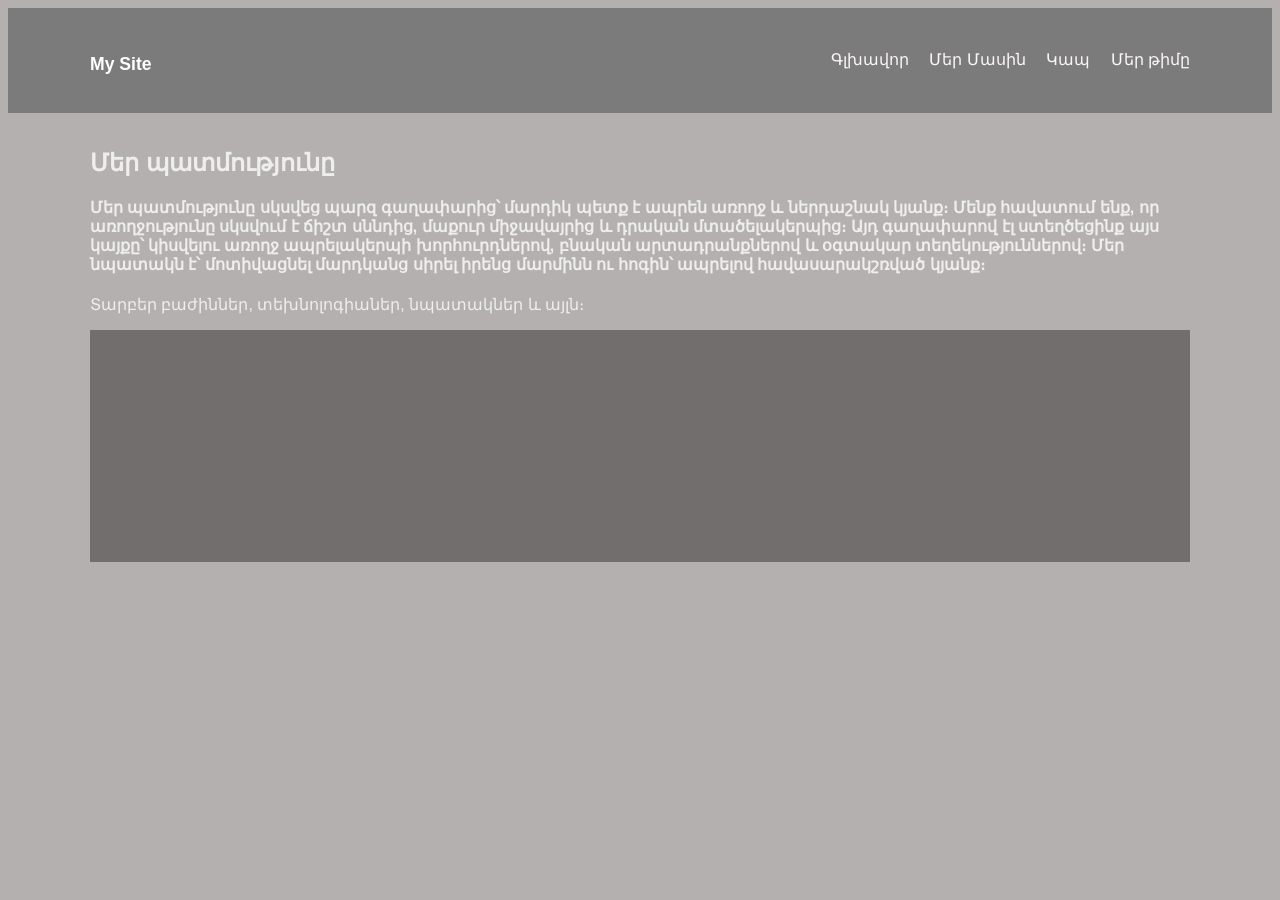
<file: index.html>
<!Doctype html>
<html>
<head>
         <title>Մեր Մասին</title>
         <link rel="stylesheet" href="main.css">
</head>
<body>
<header class="site-header">
        <div class="container header-inner">
        <h1 class="logo"><a href="index.html">My Site</a></h1>
        <nav class="main-nav" aria-label="navigation">
        <a href="index.html">Գլխավոր</a>
        <a href="about.html">Մեր Մասին</a>
        <a href="contact.html">Կապ</a>
        <a href="our team.html">Մեր թիմը</a>
 </nav>
</div>
 </header>
 <main class="container about-main">   
      <h2> Մեր պատմությունը</h2>
      <h4>
Մեր պատմությունը սկսվեց պարզ գաղափարից՝ մարդիկ պետք է ապրեն առողջ և ներդաշնակ կյանք։
Մենք հավատում ենք, որ առողջությունը սկսվում է ճիշտ սննդից, մաքուր միջավայրից և դրական մտածելակերպից։
Այդ գաղափարով էլ ստեղծեցինք այս կայքը՝ կիսվելու առողջ ապրելակերպի խորհուրդներով, բնական արտադրանքներով և օգտակար տեղեկություններով։
Մեր նպատակն է՝ մոտիվացնել մարդկանց սիրել իրենց մարմինն ու հոգին՝ ապրելով հավասարակշռված կյանք։
      </h4>
      <p>Տարբեր բաժիններ, տեխնոլոգիաներ, նպատակներ և այլն։</p>
      <section class="team">
      <footer class="site-footer">
      <div class="container">
</div>
</footer>
</body>
</html>
</file>
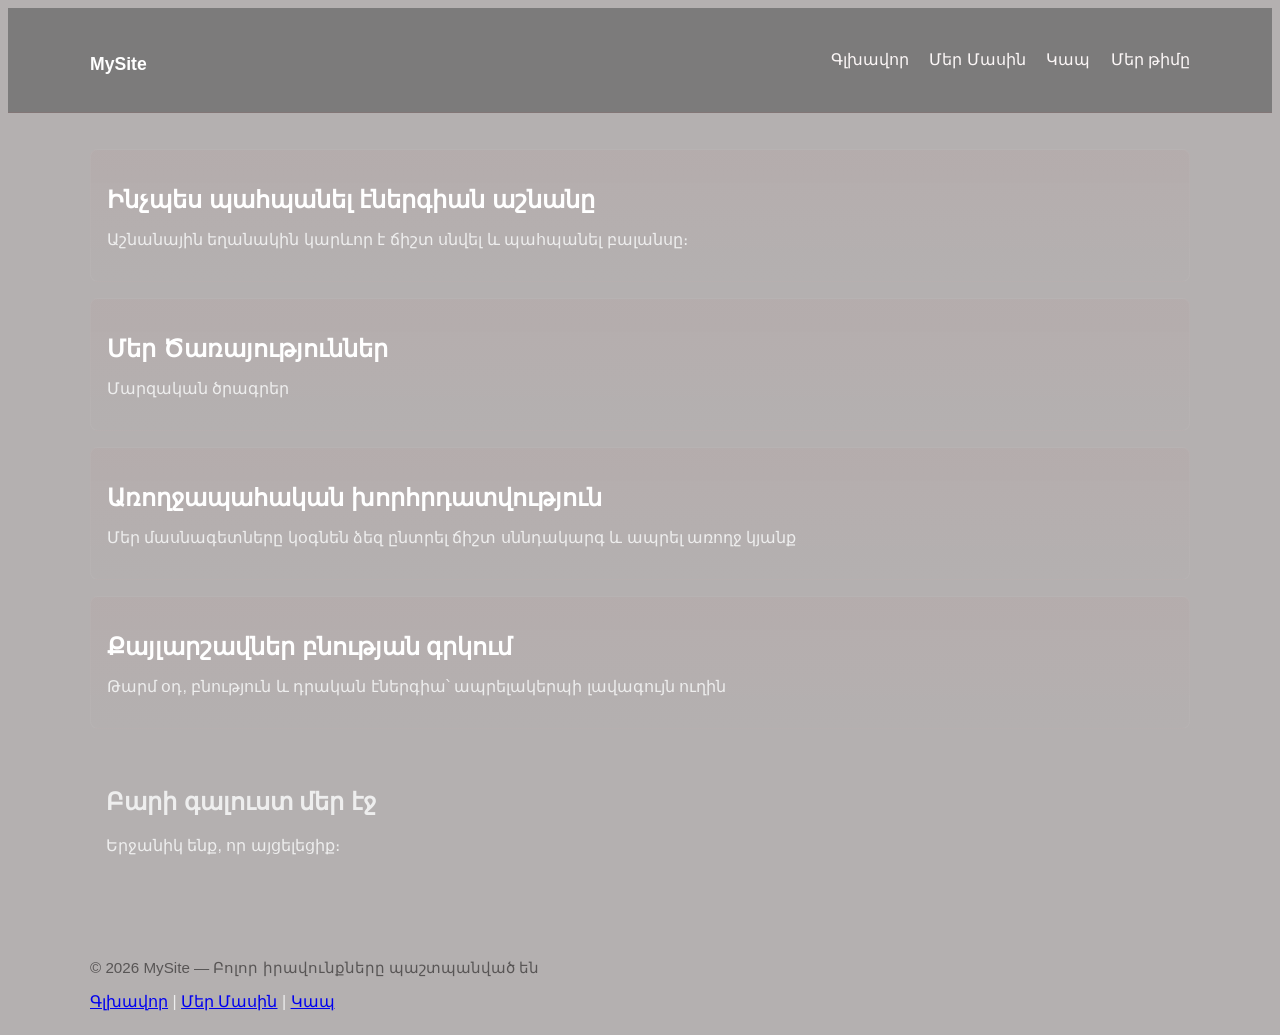
<file: about.html>
<!doctype html>
<html>
<head>
      <title>Գլխավոր — Բնական և օգտակար ապրանքներ</title>
      <link rel="stylesheet" href="main.css"/>
</head>
<body>
      <header class="site-header">
      <div class="container header-inner">
      <h1 class="logo"><a href="index.html">MySite</a></h1>
      <nav class="main-nav" aria-label="առաջին նավիգացիա">
      <a href="index.html">Գլխավոր</a>
      <a href="about.html">Մեր Մասին</a>
      <a href="contact.html">Կապ</a>
    <a href="our team.html">Մեր թիմը</a>
</nav>
      <button class="nav-toggle" aria-controls="main-nav" aria-expanded="false">☰</button>
</div>
</header>
      <main class="container">
    <section class="grid">
      <article class="card">
        <h2>Ինչպես պահպանել էներգիան աշնանը</h2>
        <p>Աշնանային եղանակին կարևոր է ճիշտ սնվել և պահպանել բալանսը։</p>
      </article>
      <article class="card">
        <h2>Մեր   Ծառայություններ</h2>
        <p>Մարզական ծրագրեր</p>
      </article>
      <article class="card">
        <h2>Առողջապահական խորհրդատվություն</h2>
        <p>Մեր մասնագետները կօգնեն ձեզ ընտրել ճիշտ սննդակարգ և ապրել առողջ կյանք</p>
      </article>
         <article class="card">
        <h2>Քայլարշավներ բնության գրկում</h2>
        <p>Թարմ օդ, բնություն և դրական էներգիա՝ ապրելակերպի լավագույն ուղին </p>
      </article>
    </section>
    <section class="intro">
      <h2>Բարի գալուստ մեր էջ</h2>
      <p>Երջանիկ ենք, որ այցելեցիք։</p>
    </section>
  </main>

  <footer class="site-footer">
    <div class="container">
      <p>© <span id="year"></span> MySite — Բոլոր իրավունքները պաշտպանված են</p>
      <nav class="footer-nav" aria-label="footer navigation">
        <a href="index.html">Գլխավոր</a> |
        <a href="about.html">Մեր Մասին</a> |
        <a href="contact.html">Կապ</a>
      </nav>
    </div>
  </footer>
 <script>
      document.getElementById('year').textContent = new Date().getFullYear();

    const toggle = document.querySelector('.nav-toggle');
    const nav = document.querySelector('.main-nav');
    toggle.addEventListener('click', () => {
      const expanded = toggle.getAttribute('aria-expanded') === 'true';
      toggle.setAttribute('aria-expanded', String(!expanded));
      nav.classList.toggle('open');
    });
  </script>
</body>
</html>
</file>
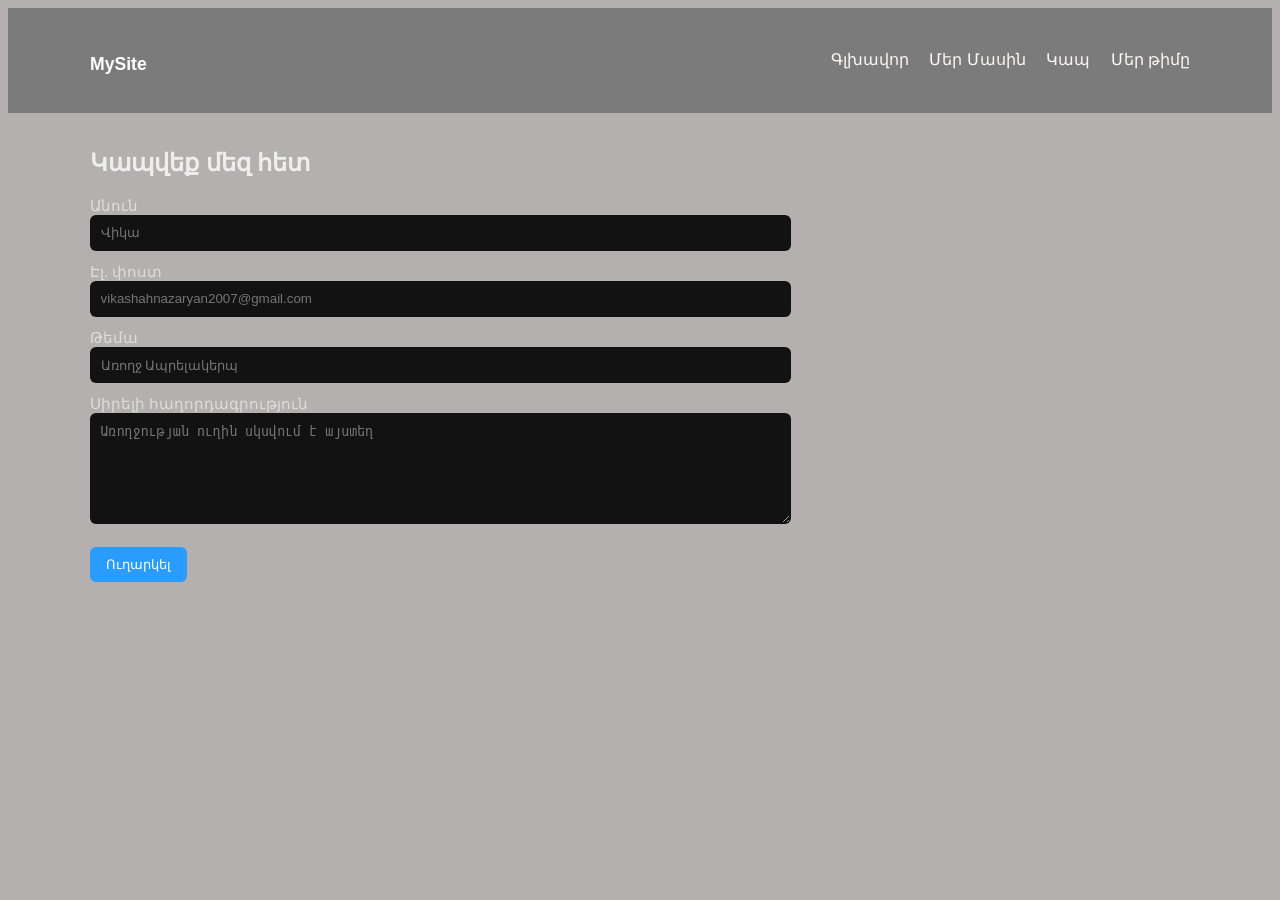
<file: contact.html>
<!doctype html>
<html>
<head>
       <title>Կապ</title>
       <link rel="stylesheet" href="main.css">
</head>
       <body>
   <header class="site-header">
        <div class="container header-inner">
        <h1 class="logo"><a href="index.html">MySite</a></h1>
        <nav class="main-nav" aria-label="navigation">
        <a href="index.html">Գլխավոր</a>
        <a href="about.html">Մեր Մասին</a>
        <a href="contact.html">Կապ</a>
        <a href="our team.html">Մեր թիմը</a>
       </nav>
        </div>
        </header>
        <main class="container contact-main">
        <h2>Կապվեք մեզ հետ</h2> 
      <form class="contact-form" action="#" method="post" novalidate>
  <label>
              Անուն
        <input type="text" name="name" required placeholder="Վիկա" />
       </label>
       <label>
        Էլ. փոստ
        <input type="email" name="email" required placeholder="vikashahnazaryan2007@gmail.com"/>
        </label>
        <label>
        Թեմա
        <input type="text" name="subject" placeholder="Առողջ Ապրելակերպ">
        </label>
        <label>
        Սիրելի հաղորդագրություն
        <textarea name="message" rows="6" required placeholder="Առողջության ուղին սկսվում է այստեղ"></textarea>
        </label>
       <div class="form-actions">
       <button type="submit">Ուղարկել</button>
       </div>
       </form>
       </main>
 <footer class="site-footer">
       <div class="container">
</div>
</footer>
</body>
</html>
</file>
<file: main.css>
body {
       height:100%; font-family: "Segoe UI", Roboto, "Helvetica Neue", Arial;
       color:#eee; background:#b4b0b0;
}
.container {width:94%; max-width:1100px; margin:0 auto; padding:1rem 0;}
.site-header {background:#7c7b7b; border-bottom:1px solid rgba(236, 24, 24, 0.05);}
.header-inner {display:flex; align-items:center; justify-content:space-between; gap:1rem; padding:0.75rem 0;}
.logo a {color:#fff; text-decoration:none; font-weight:700; font-size:1.1rem;}
.main-nav a {color:#fcf7f7; text-decoration:none; margin-left:1rem;}
.main-nav.open {display:block;}
.nav-toggle {display:none; background:transparent; border:none; color:#fff; font-size:1.25rem;}

.grid {display:grid; gap:1rem; margin:1.25rem 0;}

.card {background:linear-gradient(180deg, rgba(241, 25, 25, 0.02), rgba(255,255,255,0.01)); padding:1rem; border-radius:8px; border:1px solid rgba(255,255,255,0.03);}
.card h2 {margin-bottom:0.5rem; color:#fff;}
.intro {margin:1.5rem 0; padding:1rem;}

  background-color
.site-footer {background:#585757; border-top:1px solid rgb(65, 62, 62); padding:1rem 0; margin-top:2rem;}
.site-footer p {color:#585555; font-size:0.95rem;}
.contact-form {display:grid; gap:0.75rem; max-width:680px;}
.contact-form label {display:block; color:#ddd; font-size:0.95rem;}
.contact-form input, .contact-form textarea {
  width:100%; padding:0.6rem; border-radius:6px; border:1px solid rgba(65, 62, 62, 0);
  background:#121212; color:#fff;
}
.form-actions {margin-top:0.5rem;}
.form-actions button {padding:0.6rem 1rem; border-radius:6px; border:none; cursor:pointer; background:#2b9cff; color:#fff;}

.team {
  padding: 100px 100px;
  background-color: #726e6e;
  text-align: center;
}
</file>
